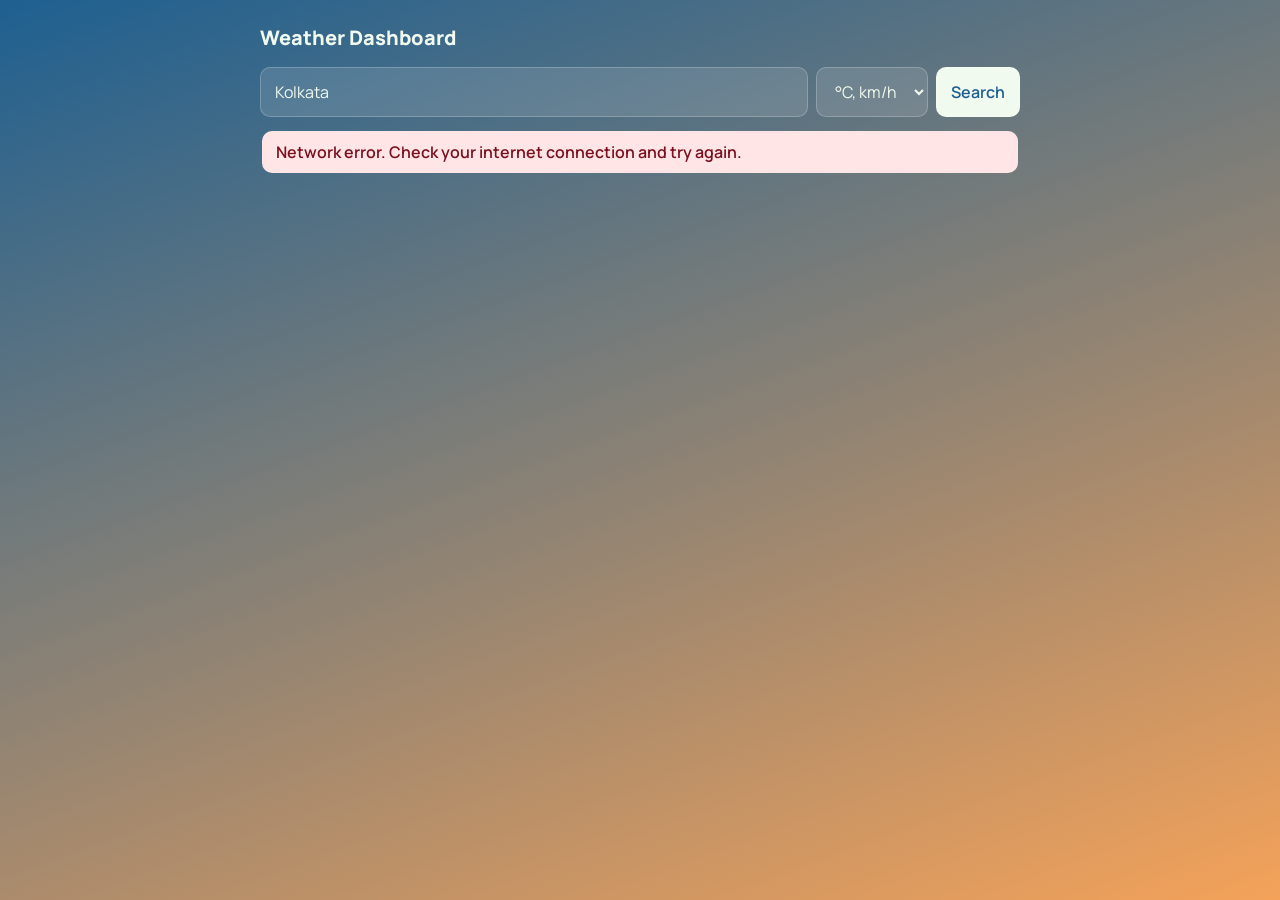
<file: index.html>
<!DOCTYPE html>
<html lang="en">
<head>
<meta charset="UTF-8">
<meta name="viewport" content="width=device-width, initial-scale=1">
<title>Weather Dashboard</title>
<link href="https://fonts.googleapis.com/css2?family=Manrope:wght@400;600;800&display=swap" rel="stylesheet">
<style>
  :root { --bg1:#1d3557; --bg2:#457b9d; --ink:#f1faee; --panel:rgba(255,255,255,.12); --line:rgba(255,255,255,.22); }
  body[data-sky="clear"]  { --bg1:#1e6091; --bg2:#f4a259; }
  body[data-sky="cloud"]  { --bg1:#2b3a4a; --bg2:#7d8ea0; }
  body[data-sky="rain"]   { --bg1:#14213d; --bg2:#3d5a80; }
  body[data-sky="snow"]   { --bg1:#4a6073; --bg2:#c9d6df; }
  body[data-sky="storm"]  { --bg1:#10151f; --bg2:#4b3f72; }
  * { box-sizing: border-box; }
  body { margin:0; min-height:100vh; font-family:"Manrope",system-ui,sans-serif; color:var(--ink);
    background:linear-gradient(160deg,var(--bg1),var(--bg2)); transition:background .6s; padding:24px 16px 48px; }
  main { max-width:760px; margin:0 auto; }
  h1 { font-size:1.25rem; font-weight:800; margin:0 0 16px; }
  .bar { display:flex; gap:8px; flex-wrap:wrap; }
  input, button, select { font:inherit; border-radius:10px; border:1px solid var(--line); padding:12px 14px; }
  input { flex:1 1 220px; background:var(--panel); color:var(--ink); }
  input::placeholder { color:rgba(241,250,238,.65); }
  button { background:var(--ink); color:var(--bg1); font-weight:600; cursor:pointer; }
  select { background:var(--panel); color:var(--ink); }
  select option { color:#111; }
  :focus-visible { outline:3px solid #fff; outline-offset:2px; }
  #status { min-height:1.5em; margin:14px 2px; }
  #status.error { background:#ffe5e5; color:#7a1020; padding:10px 14px; border-radius:10px; font-weight:600; }
  .card { background:var(--panel); border:1px solid var(--line); border-radius:18px; padding:22px; backdrop-filter:blur(6px); }
  .now { display:flex; justify-content:space-between; align-items:center; gap:16px; flex-wrap:wrap; }
  .place { font-size:1.5rem; font-weight:800; margin:0; }
  .cond { margin:4px 0 0; opacity:.9; }
  .temp { font-size:4.5rem; font-weight:800; line-height:1; margin:0; }
  .icon { font-size:3.5rem; }
  .metrics { display:grid; grid-template-columns:repeat(auto-fit,minmax(140px,1fr)); gap:12px; margin-top:20px; }
  .metric { border-top:1px solid var(--line); padding-top:10px; }
  .metric span { display:block; font-size:.85rem; opacity:.8; }
  .metric strong { font-size:1.35rem; }
  h2 { font-size:1rem; margin:26px 0 10px; }
  .days { display:grid; grid-template-columns:repeat(auto-fit,minmax(110px,1fr)); gap:10px; }
  .day { text-align:center; padding:14px 8px; }
  .day .d { font-weight:600; } .day .i { font-size:1.8rem; margin:6px 0; } .day .t { font-size:.9rem; }
  [hidden] { display:none; }
  @media (prefers-reduced-motion: reduce) { body { transition:none; } }
</style>
</head>
<body data-sky="clear">
<main>
  <h1>Weather Dashboard</h1>
  <form class="bar" id="search">
    <input id="city" type="text" placeholder="Search a city, e.g. Kolkata" aria-label="City name" autocomplete="off">
    <select id="units" aria-label="Units">
      <option value="metric">°C, km/h</option>
      <option value="imperial">°F, mph</option>
    </select>
    <button type="submit">Search</button>
  </form>
  <div id="status" role="status" aria-live="polite"></div>
 
  <section id="result" hidden>
    <div class="card">
      <div class="now">
        <div>
          <p class="place" id="place"></p>
          <p class="cond" id="cond"></p>
        </div>
        <div class="icon" id="icon" aria-hidden="true"></div>
        <p class="temp" id="temp"></p>
      </div>
      <div class="metrics">
        <div class="metric"><span>Feels like</span><strong id="feels"></strong></div>
        <div class="metric"><span>Humidity</span><strong id="humidity"></strong></div>
        <div class="metric"><span>Wind speed</span><strong id="wind"></strong></div>
      </div>
    </div>
    <h2>Next 5 days</h2>
    <div class="days" id="days"></div>
  </section>
</main>
 
<script>
  // Open-Meteo: free public REST API, no API key needed
  const GEO_URL = "https://geocoding-api.open-meteo.com/v1/search";
  const WEATHER_URL = "https://api.open-meteo.com/v1/forecast";
 
  // WMO weather codes -> [label, emoji, sky theme]
  const CODES = {
    0:["Clear sky","☀️","clear"], 1:["Mainly clear","🌤️","clear"], 2:["Partly cloudy","⛅","cloud"], 3:["Overcast","☁️","cloud"],
    45:["Fog","🌫️","cloud"], 48:["Rime fog","🌫️","cloud"],
    51:["Light drizzle","🌦️","rain"], 53:["Drizzle","🌦️","rain"], 55:["Dense drizzle","🌧️","rain"],
    61:["Light rain","🌧️","rain"], 63:["Rain","🌧️","rain"], 65:["Heavy rain","🌧️","rain"],
    71:["Light snow","🌨️","snow"], 73:["Snow","🌨️","snow"], 75:["Heavy snow","❄️","snow"], 77:["Snow grains","❄️","snow"],
    80:["Rain showers","🌦️","rain"], 81:["Rain showers","🌧️","rain"], 82:["Violent showers","⛈️","storm"],
    85:["Snow showers","🌨️","snow"], 86:["Heavy snow showers","❄️","snow"],
    95:["Thunderstorm","⛈️","storm"], 96:["Thunderstorm with hail","⛈️","storm"], 99:["Thunderstorm with hail","⛈️","storm"]
  };
  const info = code => CODES[code] || ["Unknown","🌡️","cloud"];
 
  const $ = id => document.getElementById(id);
  const statusEl = $("status");
 
  function setStatus(msg, isError = false) {
    statusEl.textContent = msg;
    statusEl.className = isError ? "error" : "";
  }
 
  // Fetch helper: timeout + HTTP error handling + JSON parsing
  async function fetchJSON(url) {
    let timer;
    const timeout = new Promise((_, reject) => {
      timer = setTimeout(() => reject(new Error("TIMEOUT")), 10000);
    });
    try {
      const res = await Promise.race([fetch(url), timeout]);
      if (!res.ok) throw new Error(`Server error (${res.status}). Please try again.`);
      return await res.json();
    } catch (err) {
      if (err.message === "TIMEOUT") throw new Error("The request timed out. Check your connection and try again.");
      if (err instanceof TypeError) throw new Error("Network error. Check your internet connection and try again.");
      throw err;
    } finally {
      clearTimeout(timer);
    }
  }
 
  // Step 1: city name -> coordinates
  async function geocode(city) {
    const data = await fetchJSON(`${GEO_URL}?name=${encodeURIComponent(city)}&count=1&language=en&format=json`);
    if (!data.results || data.results.length === 0) {
      throw new Error(`No city found for "${city}". Check the spelling and try again.`);
    }
    return data.results[0]; // { name, country, admin1, latitude, longitude }
  }
 
  // Step 2: coordinates -> weather (nested JSON: current + daily)
  async function getWeather(lat, lon, units) {
    const imperial = units === "imperial";
    const params = new URLSearchParams({
      latitude: lat, longitude: lon, timezone: "auto", forecast_days: 6,
      current: "temperature_2m,relative_humidity_2m,apparent_temperature,wind_speed_10m,weather_code",
      daily: "weather_code,temperature_2m_max,temperature_2m_min",
      temperature_unit: imperial ? "fahrenheit" : "celsius",
      wind_speed_unit: imperial ? "mph" : "kmh"
    });
    return fetchJSON(`${WEATHER_URL}?${params}`);
  }
 
  function render(place, data) {
    const cur = data.current, u = data.current_units;
    const [label, emoji, sky] = info(cur.weather_code);
 
    document.body.dataset.sky = sky;
    $("place").textContent = [place.name, place.admin1, place.country].filter(Boolean).join(", ");
    $("cond").textContent = label;
    $("icon").textContent = emoji;
    $("temp").textContent = `${Math.round(cur.temperature_2m)}${u.temperature_2m}`;
    $("feels").textContent = `${Math.round(cur.apparent_temperature)}${u.apparent_temperature}`;
    $("humidity").textContent = `${cur.relative_humidity_2m}${u.relative_humidity_2m}`;
    $("wind").textContent = `${Math.round(cur.wind_speed_10m)} ${u.wind_speed_10m}`;
 
    // Daily forecast: skip index 0 (today), show next 5 days
    const d = data.daily, box = $("days");
    box.replaceChildren();
    for (let i = 1; i < d.time.length; i++) {
      const [lbl, ico] = info(d.weather_code[i]);
      const el = document.createElement("div");
      el.className = "card day";
      const parts = [
        ["d", new Date(d.time[i] + "T00:00").toLocaleDateString(undefined, { weekday: "short" })],
        ["i", ico],
        ["t", `${Math.round(d.temperature_2m_max[i])}° / ${Math.round(d.temperature_2m_min[i])}°`]
      ];
      for (const [cls, text] of parts) {
        const s = document.createElement("div");
        s.className = cls; s.textContent = text; el.appendChild(s);
      }
      el.title = lbl;
      box.appendChild(el);
    }
    $("result").hidden = false;
  }
 
  async function search(city) {
    city = city.trim();
    if (!city) { setStatus("Enter a city name to search.", true); return; }
    setStatus("Loading weather…");
    try {
      const place = await geocode(city);
      const data = await getWeather(place.latitude, place.longitude, $("units").value);
      render(place, data);
      setStatus("");
      try { localStorage.setItem("lastCity", city); } catch {}
    } catch (err) {
      $("result").hidden = true;
      setStatus(err.message, true);
    }
  }
 
  $("search").addEventListener("submit", e => { e.preventDefault(); search($("city").value); });
  $("units").addEventListener("change", () => { if ($("city").value.trim()) search($("city").value); });
 
  // Load last searched city (or a default) on start
  let start = "Kolkata";
  try { start = localStorage.getItem("lastCity") || start; } catch {}
  $("city").value = start;
  search(start);
</script>
</body>
</html>
</file>
